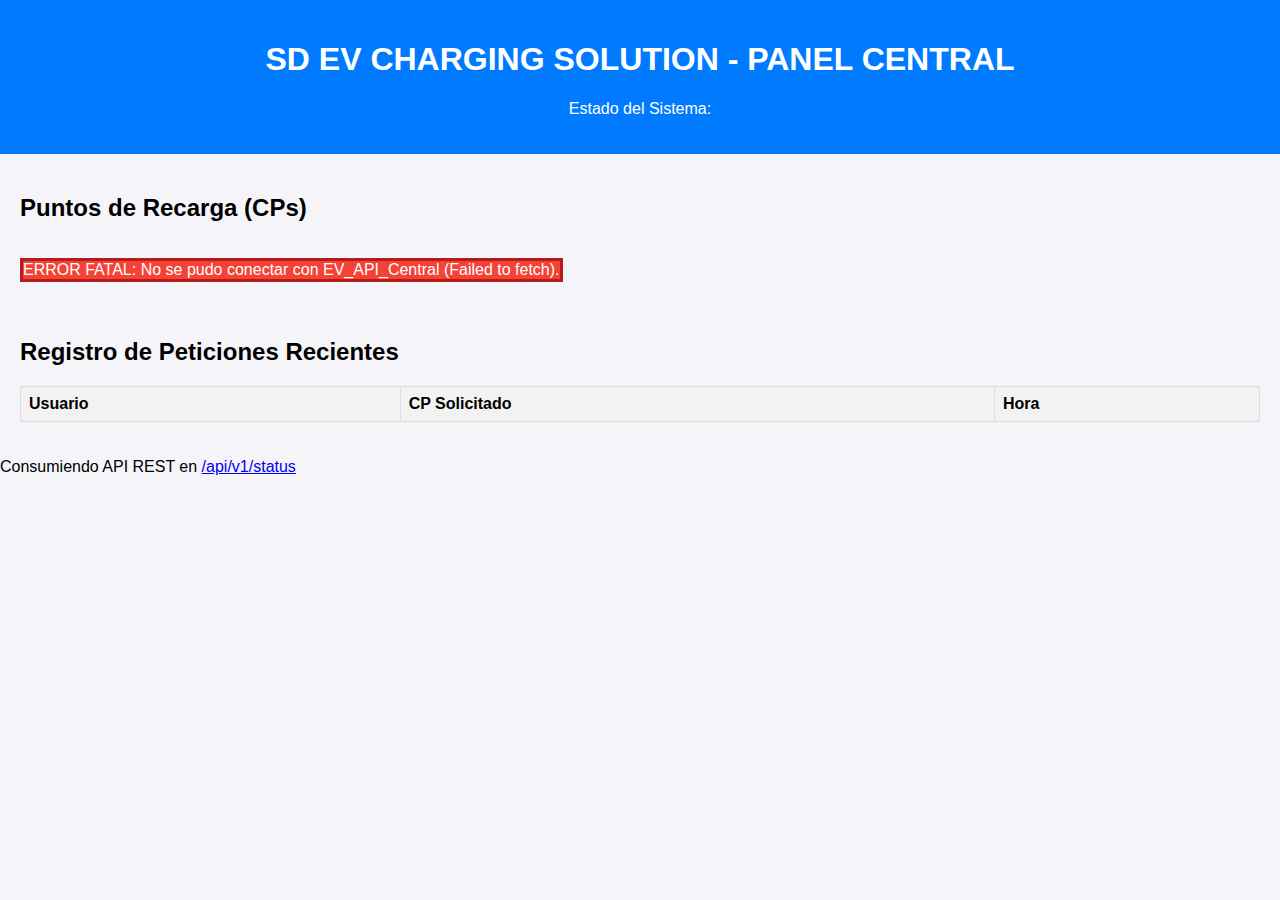
<file: Front/index.html>
<!DOCTYPE html>
<html lang="es">
<head>
    <meta charset="UTF-8">
    <meta name="viewport" content="width=device-width, initial-scale=1.0">
    <title>Panel de Monitorización EVCharging Central</title>
    <link rel="stylesheet" href="styles.css">
</head>
<body>
    <header>
        <h1>SD EV CHARGING SOLUTION - PANEL CENTRAL</h1>
        <p>Estado del Sistema: <span id="timestamp"></span></p>
    </header>

    <main>
        <h2>Puntos de Recarga (CPs)</h2>
        <div id="cp-container">
            <p id="loading">Cargando datos de la API Central...</p>
        </div>
        
        <h2>Registro de Peticiones Recientes</h2>
        <table id="requests-table">
            <thead>
                <tr>
                    <th>Usuario</th>
                    <th>CP Solicitado</th>
                    <th>Hora</th>
                </tr>
            </thead>
            <tbody>
                </tbody>
        </table>
    </main>

    <footer>
        <p>Consumiendo API REST en <a href="http://localhost:5000/api/v1/status" target="_blank">/api/v1/status</a></p>
    </footer>

    <script src="script.js"></script>
</body>
</html>
</file>
<file: Front/styles.css>
body {
    font-family: Arial, sans-serif;
    margin: 0;
    padding: 0;
    background-color: #f4f4f9;
}

header {
    background-color: #007bff;
    color: white;
    padding: 20px;
    text-align: center;
}

main {
    padding: 20px;
}

#cp-container {
    display: flex;
    flex-wrap: wrap;
    gap: 20px;
    margin-bottom: 40px;
}

.cp-block {
    border: 1px solid #ccc;
    padding: 15px;
    width: 200px;
    border-radius: 8px;
    box-shadow: 0 4px 8px rgba(0, 0, 0, 0.1);
    transition: transform 0.2s;
}

.cp-block h3 {
    margin-top: 0;
    border-bottom: 2px solid #eee;
    padding-bottom: 5px;
}

/* --- Colores de Estado (Segun EV_Central.py) --- */

.IDLE, .AUTHORIZED {
    background-color: #4CAF50; /* Verde (Green_BG) */
    color: white;
}

.CHARGING {
    background-color: #2e8b57; /* Verde Oscuro (Green_BG) */
    color: white;
}

.FAULTED {
    background-color: #f44336; /* Rojo (Red_BG) */
    color: white;
    border: 3px solid #b71c1c;
    animation: pulse 1s infinite;
}

.STOPPED {
    background-color: #ff9800; /* Naranja (Orange_BG) */
    color: black;
}

.DISCONNECTED {
    background-color: #9e9e9e; /* Gris (Gray_BG) */
    color: white;
}

@keyframes pulse {
    0% { box-shadow: 0 0 0 0 rgba(244, 67, 54, 0.7); }
    70% { box-shadow: 0 0 0 10px rgba(244, 67, 54, 0); }
    100% { box-shadow: 0 0 0 0 rgba(244, 67, 54, 0); }
}

table {
    width: 100%;
    border-collapse: collapse;
}
th, td {
    border: 1px solid #ddd;
    padding: 8px;
    text-align: left;
}
th {
    background-color: #f2f2f2;
}
</file>
